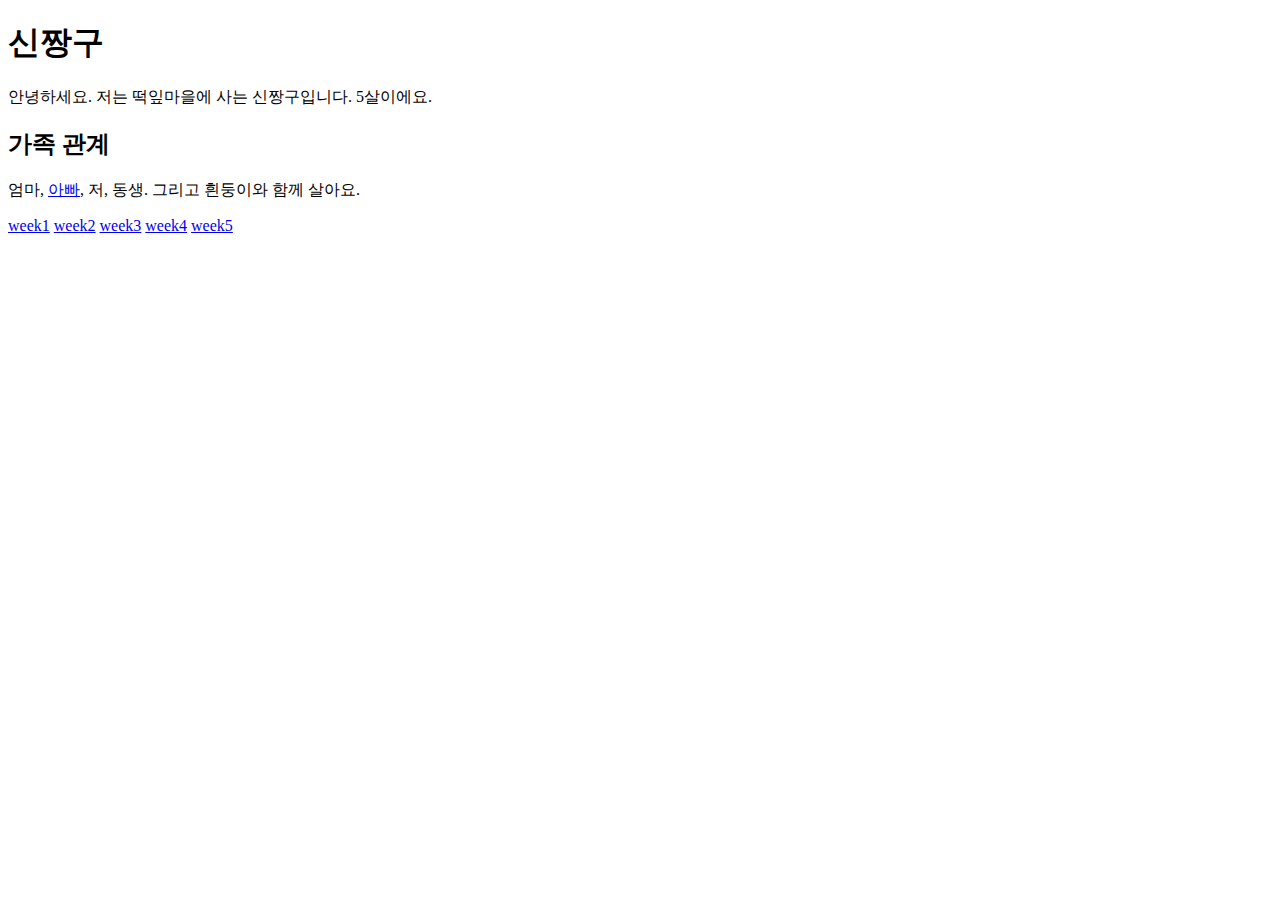
<file: week1/index.html>
<!DOCTYPE html>

<html>

<head>

<title>Hello</title>

</head>

<body>

<h1>신짱구</h1>

<p>안녕하세요. 저는 떡잎마을에 사는 신짱구입니다. 5살이에요.</p>

<h2>

가족 관계

</h2>

</body>

</html>

<p>엄마, <a href="/father.html">아빠</a>, 저, 동생. 그리고 흰둥이와 함께 살아요.</p>

<nav>

    <a href="./week1/index.html">week1</a>
     <a href="./week2/index.html">week2</a>
     <a href="./week3/index.html">week3</a>
     <a href="./week4/index.html">week4</a>
     <a href="./week5/index.html">week5</a>
 </nav>
</file>
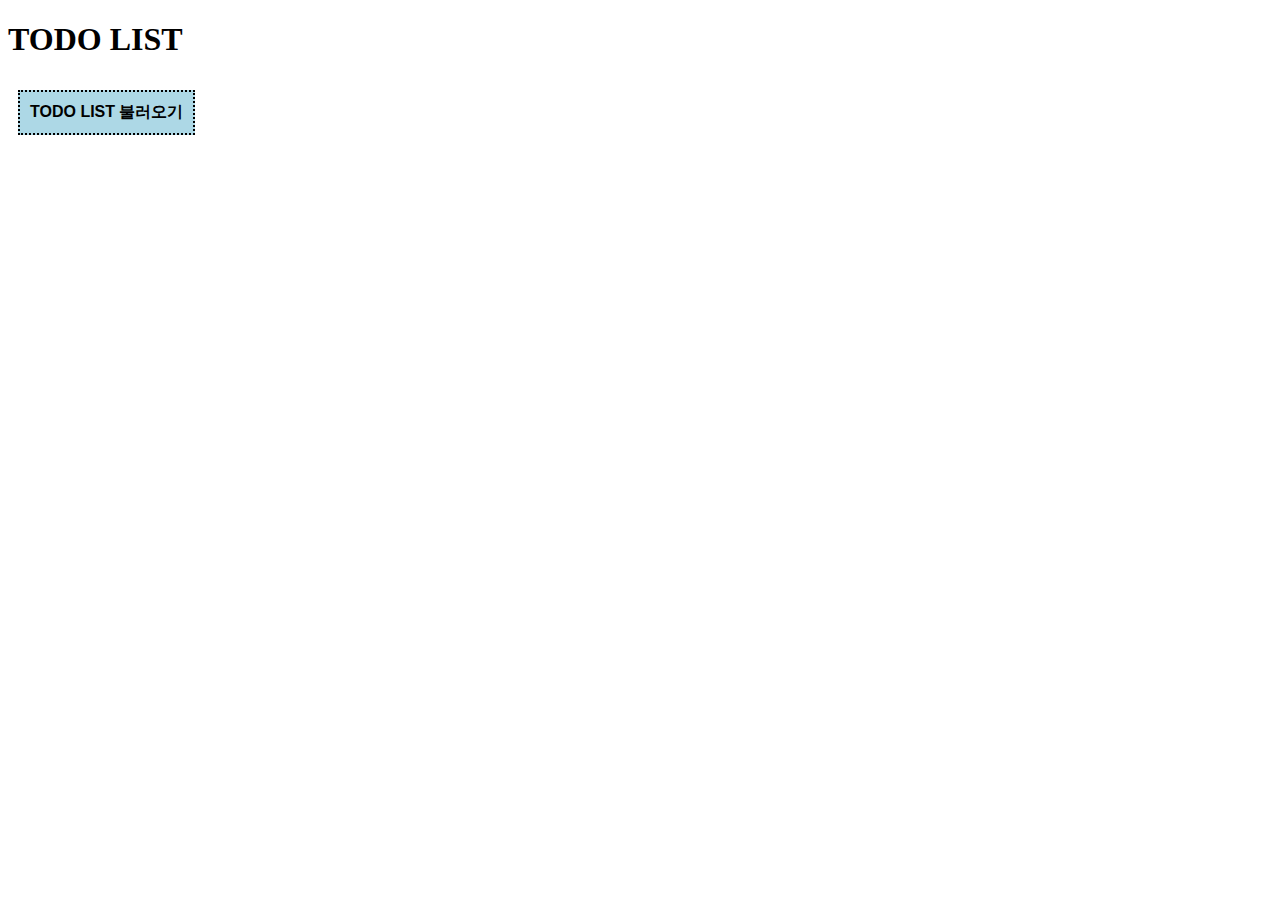
<file: week5/index.html>
<!DOCTYPE html>

<html lang="en">

<head>

    <meta charset="UTF-8">

    <meta name="viewport" content="width=device-width, initial-scale=1.0">
     <title>TODO LIST</title>

    <link rel="stylesheet" href="./style.css">

</head>

<body>

    <h1 id="head">TODO LIST</h1>

    <button id="call">TODO LIST 불러오기</button>
     <div id="root"></div>

<script src="./script.js"></script>
 </body>

</html>
</file>
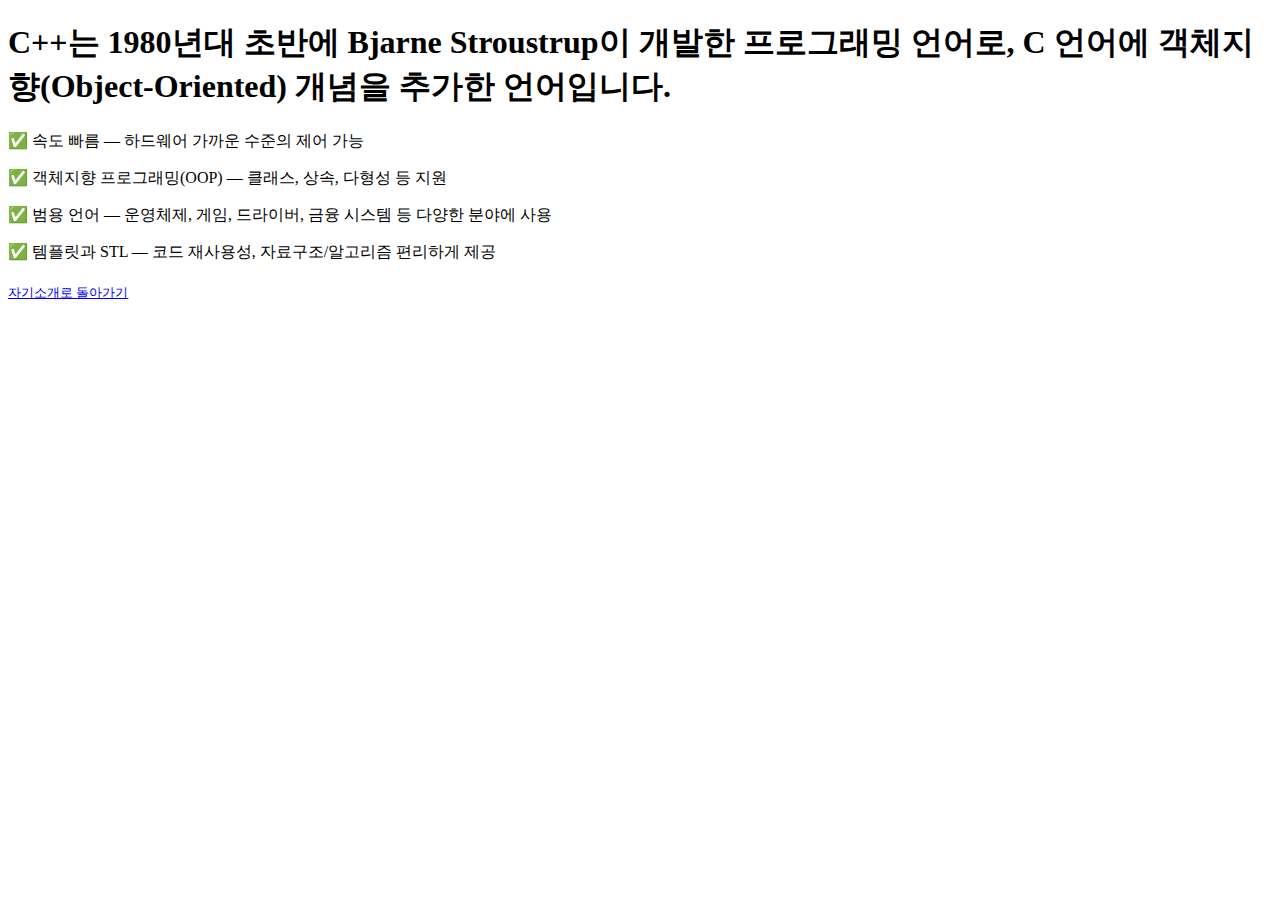
<file: week1/C++.html>
<!DOCTYPE html>
<html lang="ko">

<head>
 <title>C++</title>
</head>

<body>
 <h1>C++는 1980년대 초반에 Bjarne Stroustrup이 개발한 프로그래밍 언어로,
    C 언어에 객체지향(Object-Oriented) 개념을 추가한 언어입니다.</h1>
 <p>✅ 속도 빠름 — 하드웨어 가까운 수준의 제어 가능</p>
 <p>✅ 객체지향 프로그래밍(OOP) — 클래스, 상속, 다형성 등 지원</p>
 <p>✅ 범용 언어 — 운영체제, 게임, 드라이버, 금융 시스템 등 다양한 분야에 사용</p>
 <p>✅ 템플릿과 STL — 코드 재사용성, 자료구조/알고리즘 편리하게 제공</p>
 <p><sub><a href="hello.html">자기소개로 돌아가기</a></sub></p>
</body>

</html>
</file>
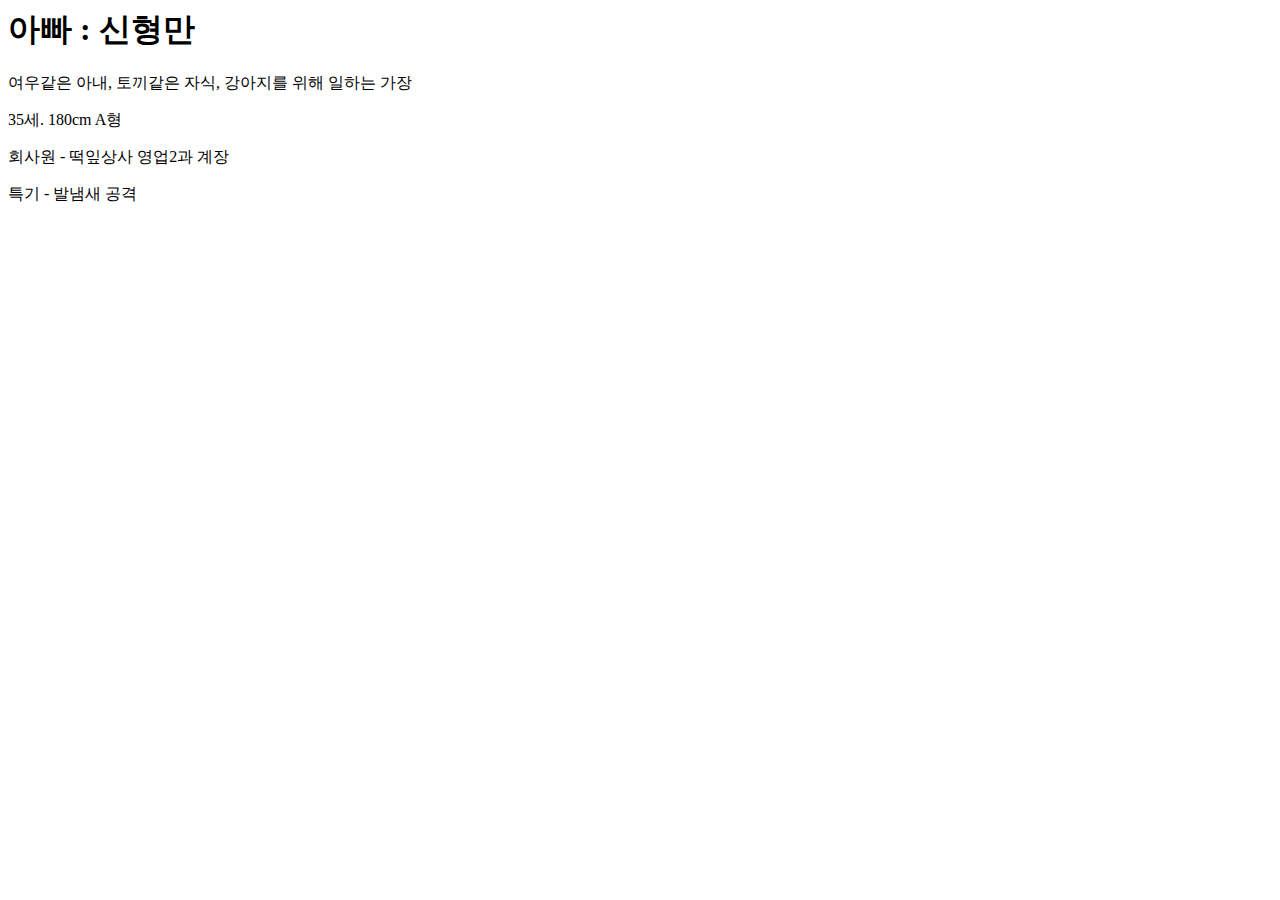
<file: week1/father.html>
<html lang="ko">

  <head>

    <title>Father</title>

  </head>

  <body>

    <h1>아빠 : 신형만</h1>

    <p>여우같은 아내, 토끼같은 자식, 강아지를 위해 일하는 가장</p>
     <p>35세. 180cm A형</p>

    <p>회사원 - 떡잎상사 영업2과 계장</p>
     <p>특기 - 발냄새 공격</p>

  </body>
 </html>
</file>
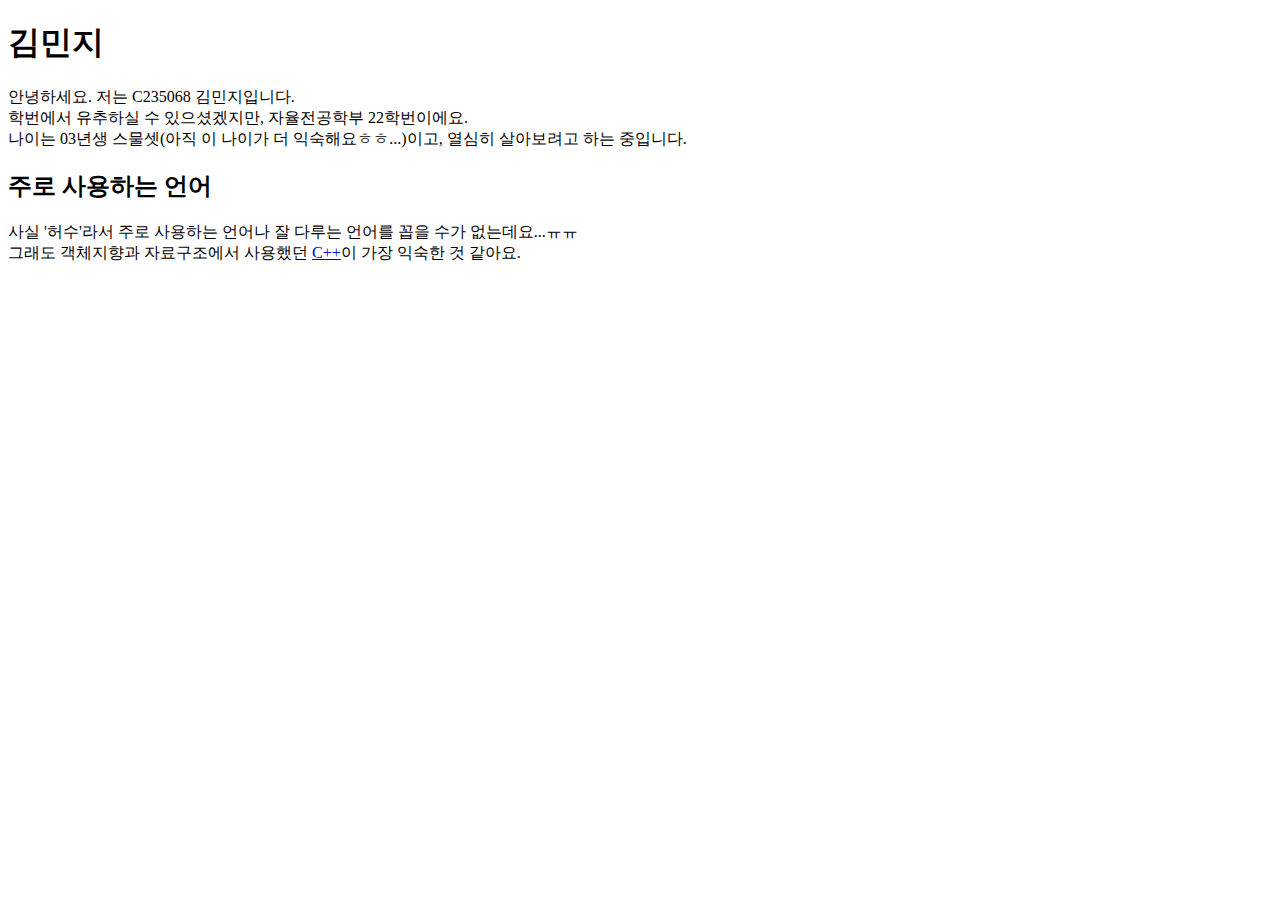
<file: week1/hello.html>
<!DOCTYPE html>
<html>


<head> <!--브라우저가 사용하는 정보-->
 <title>Hello</title> 
</head>


<body> <!--사용자가 보는 정보-->
 <h1>김민지</h1>
 <p>안녕하세요. 저는 C235068 김민지입니다.<br>
    학번에서 유추하실 수 있으셨겠지만, 자율전공학부 22학번이에요.<br>
    나이는 03년생 스물셋(아직 이 나이가 더 익숙해요ㅎㅎ...)이고, 열심히 살아보려고 하는 중입니다.
 </p>

 <h2>
 주로 사용하는 언어
 </h2>
 <p>사실 '허수'라서 주로 사용하는 언어나 잘 다루는 언어를 꼽을 수가 없는데요...ㅠㅠ<br>
    그래도 객체지향과 자료구조에서 사용했던 <a href="C++.html">C++</a>이 가장 익숙한 것 같아요.</p>
</body>

</html>
</file>
<file: week5/style.css>
#call {
    background-color: lightblue;
    border: 2px dotted black;
    padding: 10px;
    margin: 10px;

    font-size: 16px;
    font-weight: bold;
}
</file>
